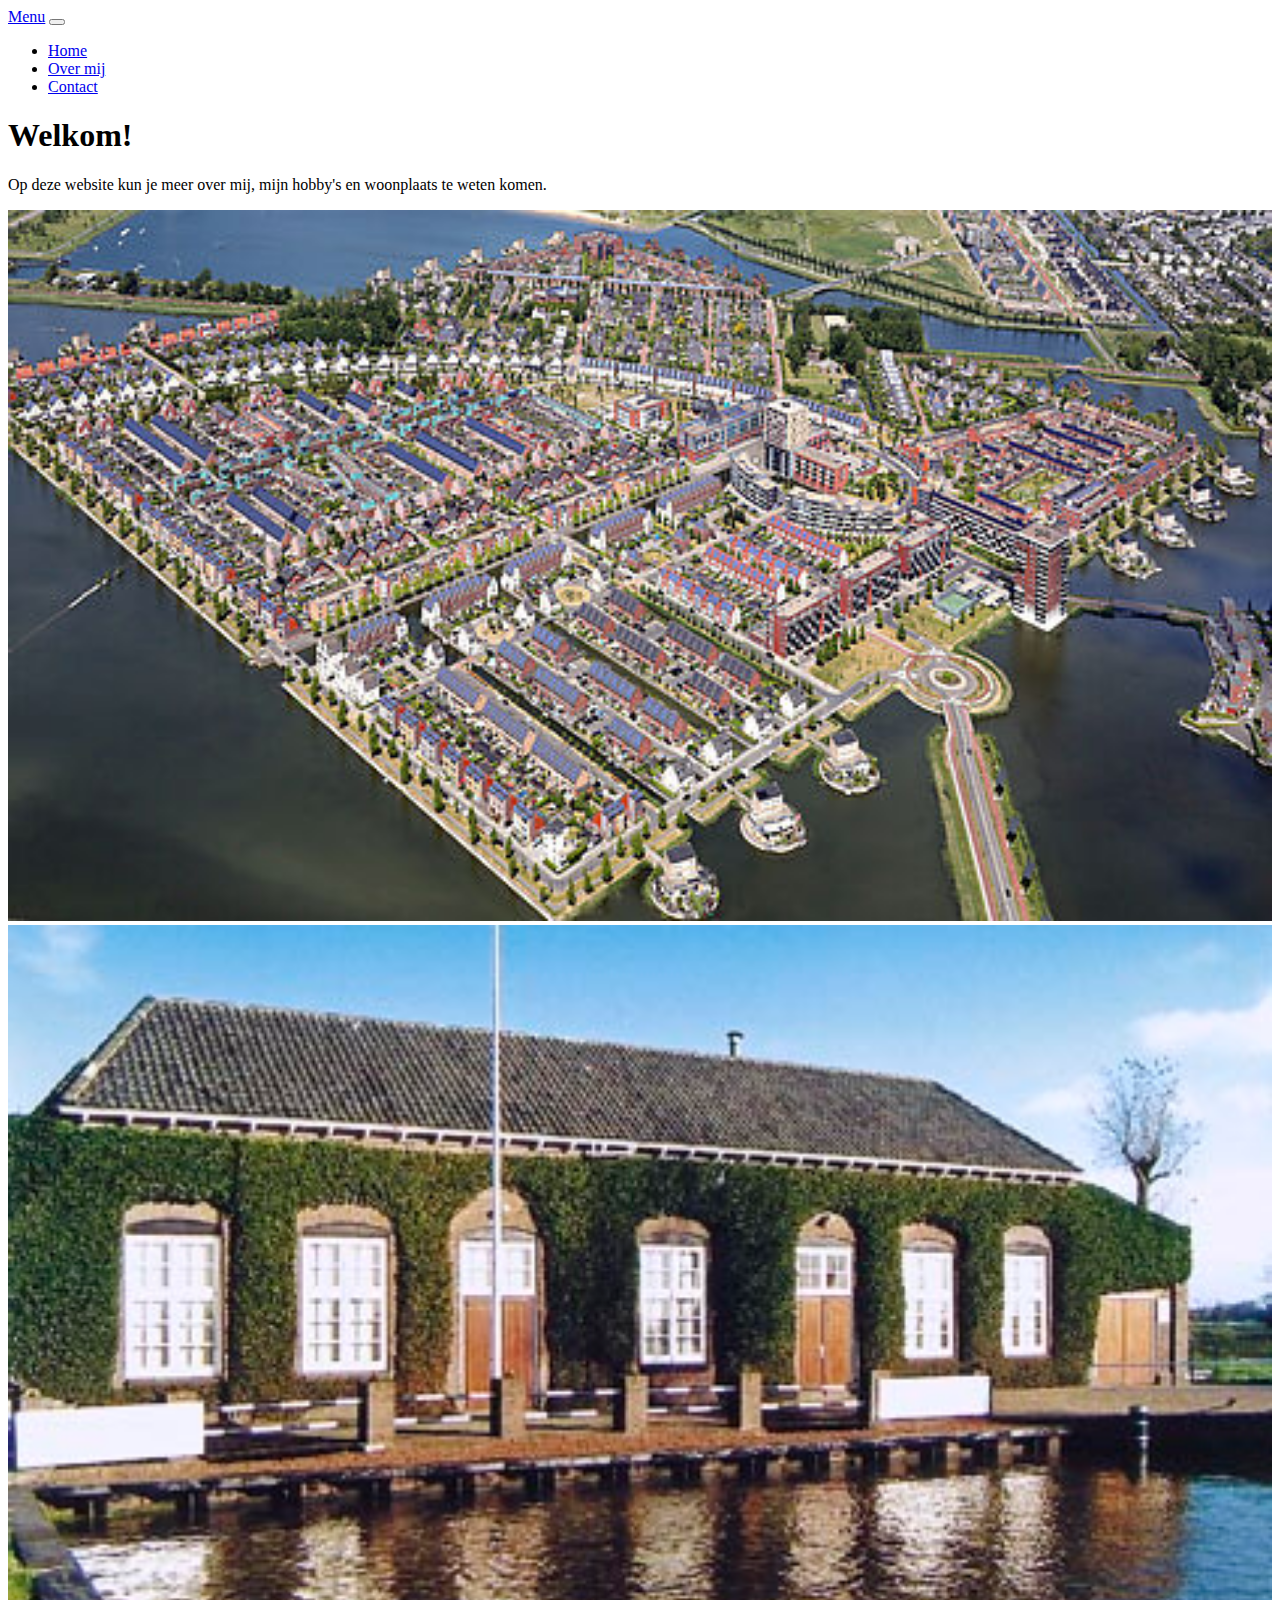
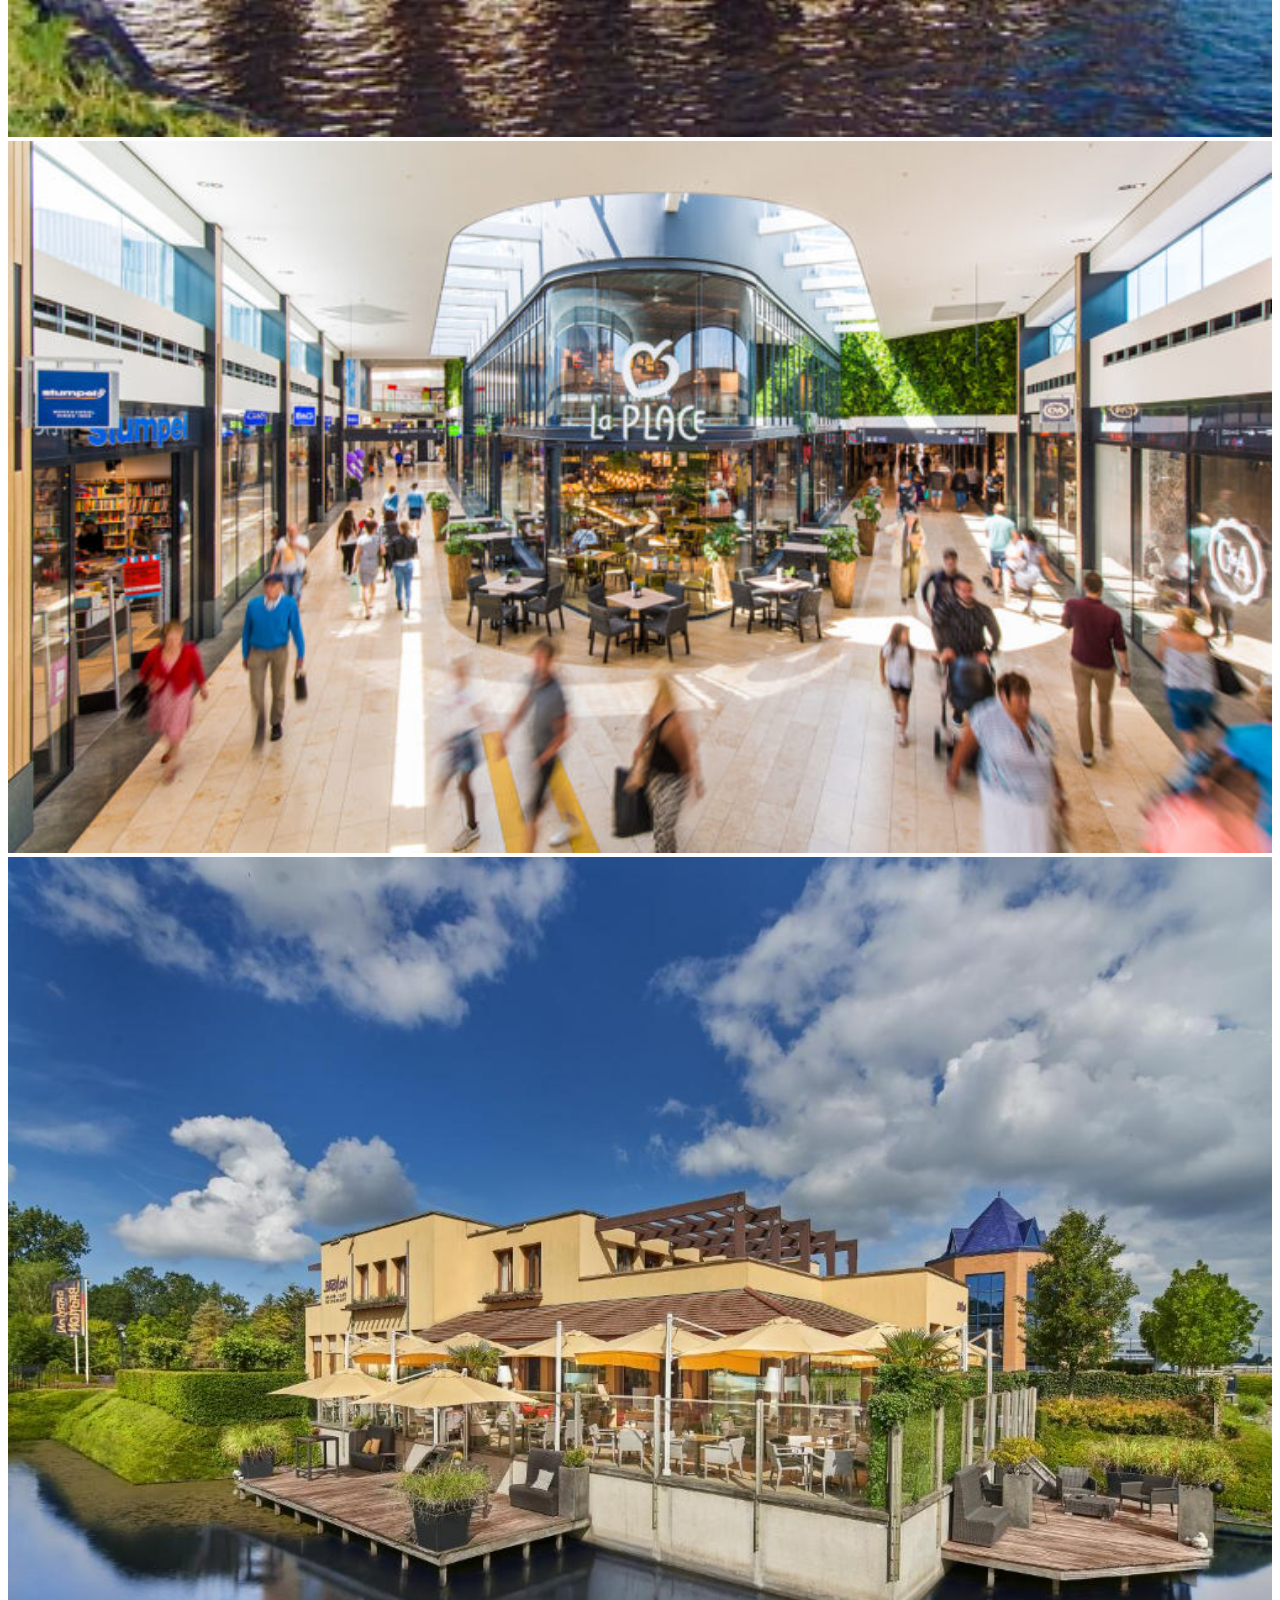
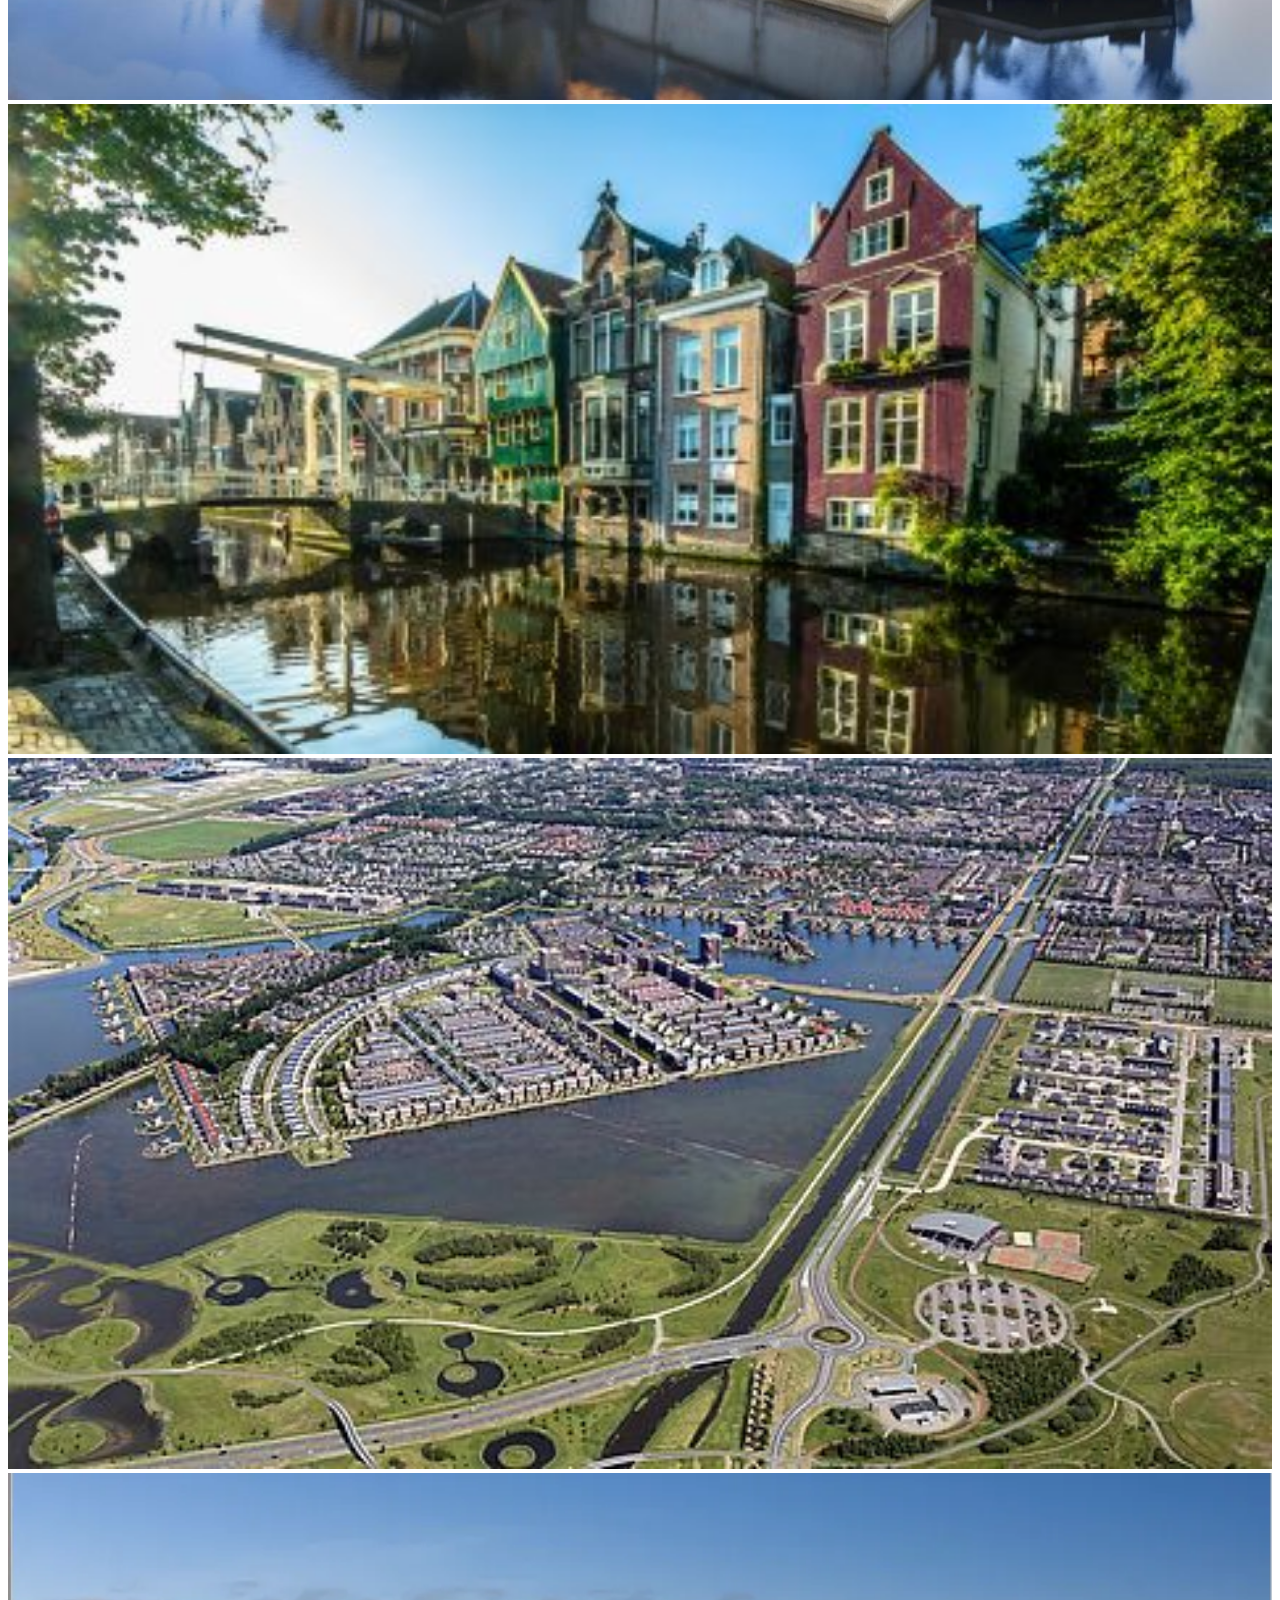
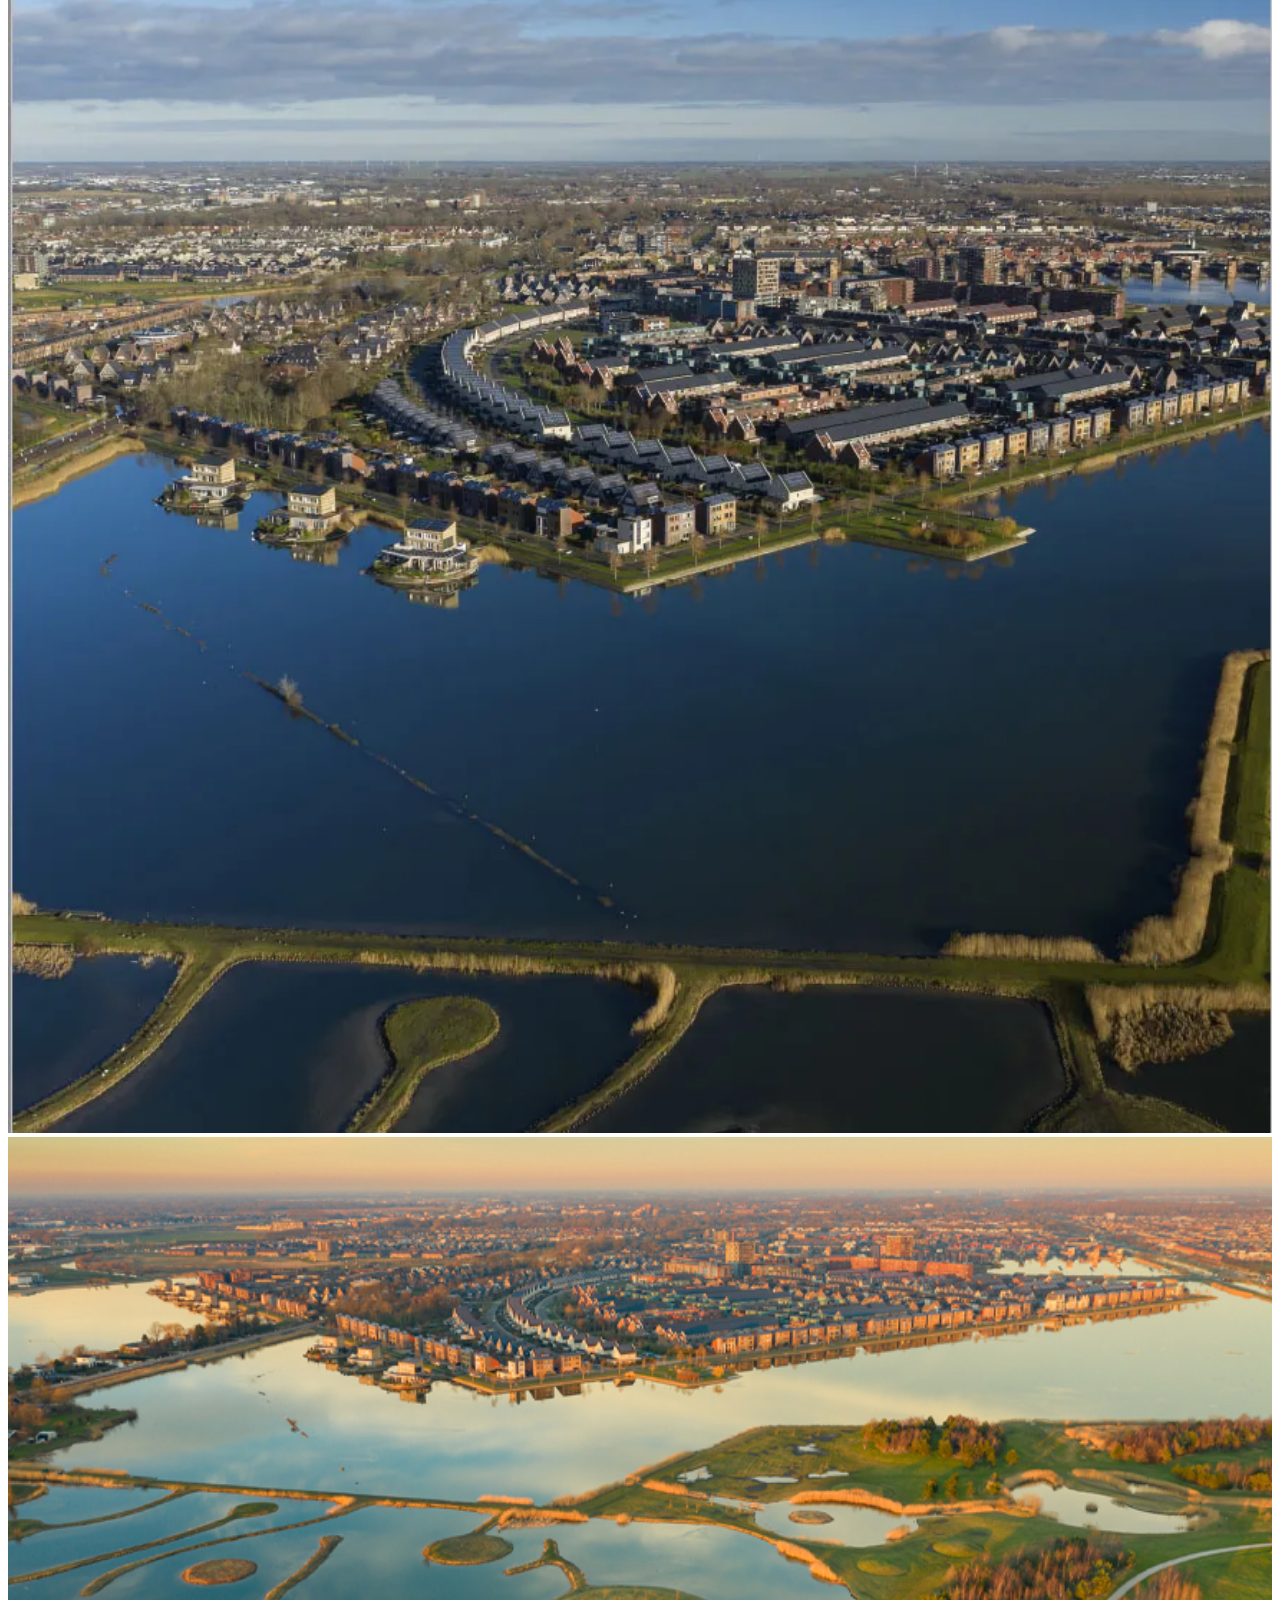
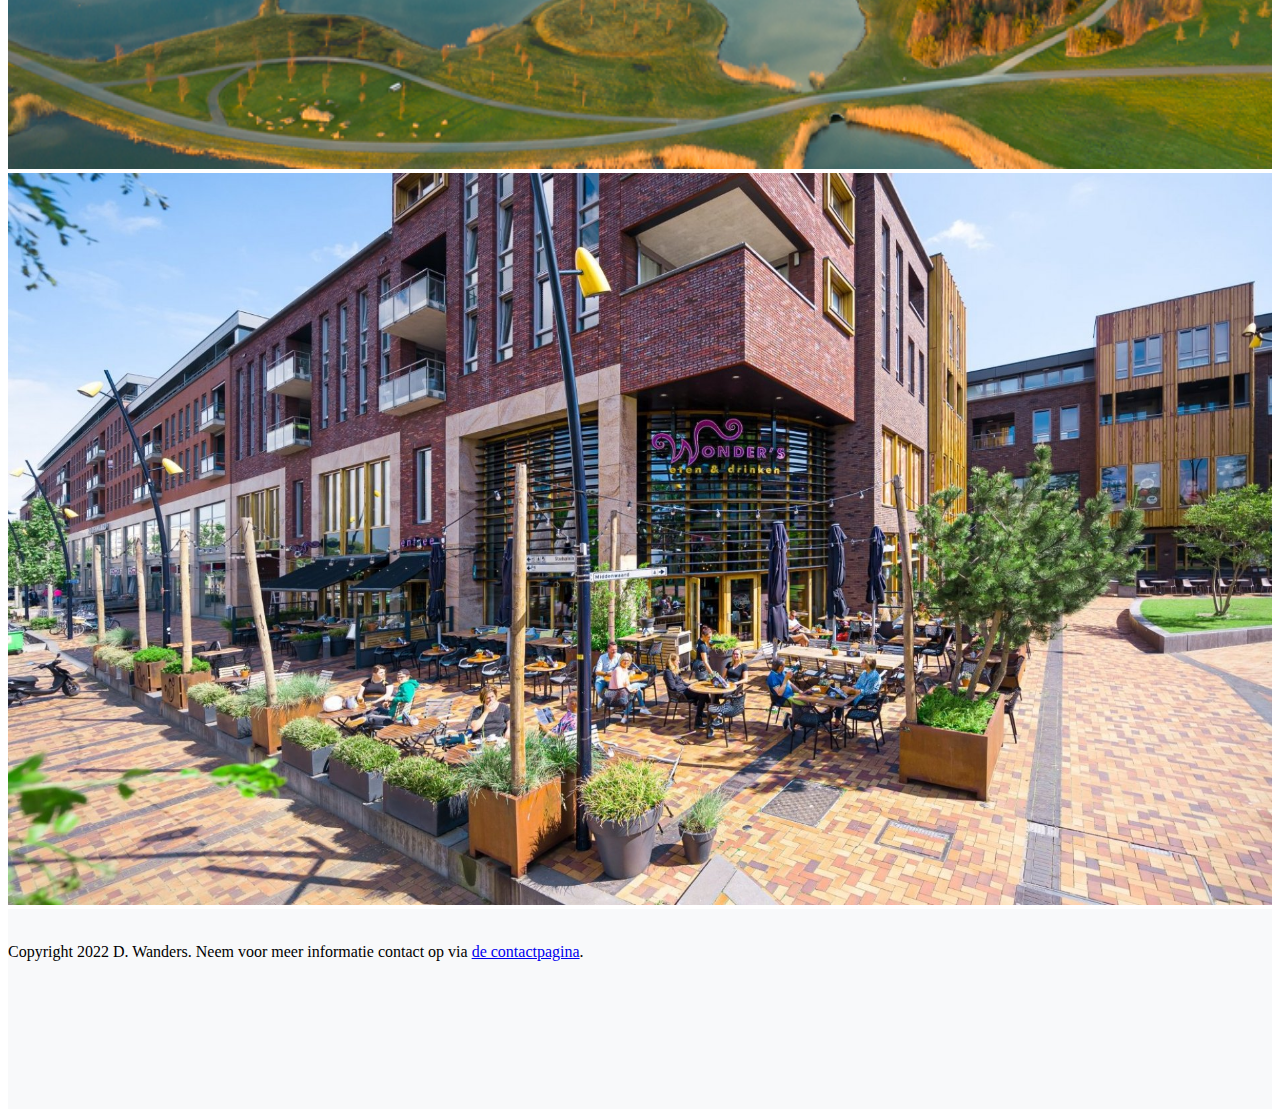
<file: index.html>
<!DOCTYPE html>
<html lang="nl">
<head>
<meta charset="utf-8">
<meta name="viewport" content="width=device-width, initial-scale=1">
<!-- Bootstrap-CSS -->
<link
href="https://cdn.jsdelivr.net/npm/bootstrap@5.0.0-beta2/dist/css/bootstrap.min.css"
rel="stylesheet"
integrity="sha384-BmbxuPwQa2lc/FVzBcNJ7UAyJxM6wuqIj61tLrc4wSX0szH/Ev+nYRRuWlolflfl"
crossorigin="anonymous">
<style>
.btn{
border-radius: 0;
}
footer{
height: 200px;
background-color: #f8f9fa;
}
img{
width: 100%;
}
</style>
<title>Mijn pagina</title>
</head>
<body>
<header>
  <nav class="navbar navbar-expand-lg navbar-light bg-light">
    <div class="container-fluid">
      <a class="navbar-brand" href="#">Menu</a>
      <button class="navbar-toggler" type="button" data-bs-toggle="collapse" data-bs-target="#navbarNav" aria-controls="navbarNav" aria-expanded="false" aria-label="Toggle navigation">
        <span class="navbar-toggler-icon"></span>
      </button>
      <div class="collapse navbar-collapse" id="navbarNav">
        <ul class="navbar-nav">
          <li class="nav-item">
            <a class="nav-link active" aria-current="page" href="#">Home</a>
          </li>
          <li class="nav-item">
            <a class="nav-link" href="overmij.html">Over mij</a>
          </li>
          <li class="nav-item">
            <a class="nav-link" href="contact.html">Contact</a>
          </li>
        </ul>
      </div>
    </div>
  </nav>
</header>
<div class="container-md"><h1>Welkom!</h1>
<p>Op deze website kun je meer over mij, mijn hobby's en woonplaats te weten komen.</p>
<div class="row row-cols-3">
<div class="col"><img src="images/hhw01.jpeg" alt="Heerhugowaard"></div>
<div class="col"><img src="images/hhw02.jpg" alt="Heerhugowaard"></div>
<div class="col"><img src="images/hhw03.jpg" alt="Heerhugowaard"></div>
<div class="col"><img src="images/hhw04.jpg" alt="Heerhugowaard"></div>
<div class="col"><img src="images/hhw05.jpeg" alt="Heerhugowaard"></div>
<div class="col"><img src="images/hhw06.jpg" alt="Heerhugowaard"></div>
<div class="col"><img src="images/hhw07.webp" alt="Heerhugowaard"></div>
<div class="col"><img src="images/hhw08.jpg" alt="Heerhugowaard"></div>
<div class="col"><img src="images/hhw09.jpg" alt="Heerhugowaard"></div>
</div>
</div>
<footer class="mt-auto text-black-80">
<br>
<p class="text-center">Copyright 2022 D. Wanders. Neem voor meer informatie contact op via <a href="contact.html" class="text-black">de contactpagina</a>.</p>
</footer>
<script
src="https://cdn.jsdelivr.net/npm/bootstrap@5.0.0-beta2/dist/js/bootstrap.bundle.min.js"
integrity="sha384-b5kHyXgcpbZJO/tY9Ul7kGkf1S0CWuKcCD38l8YkeH8z8QjE0GmW1gYU5S9FOnJ0"
crossorigin="anonymous">
</script>
</body>
</html>
</file>
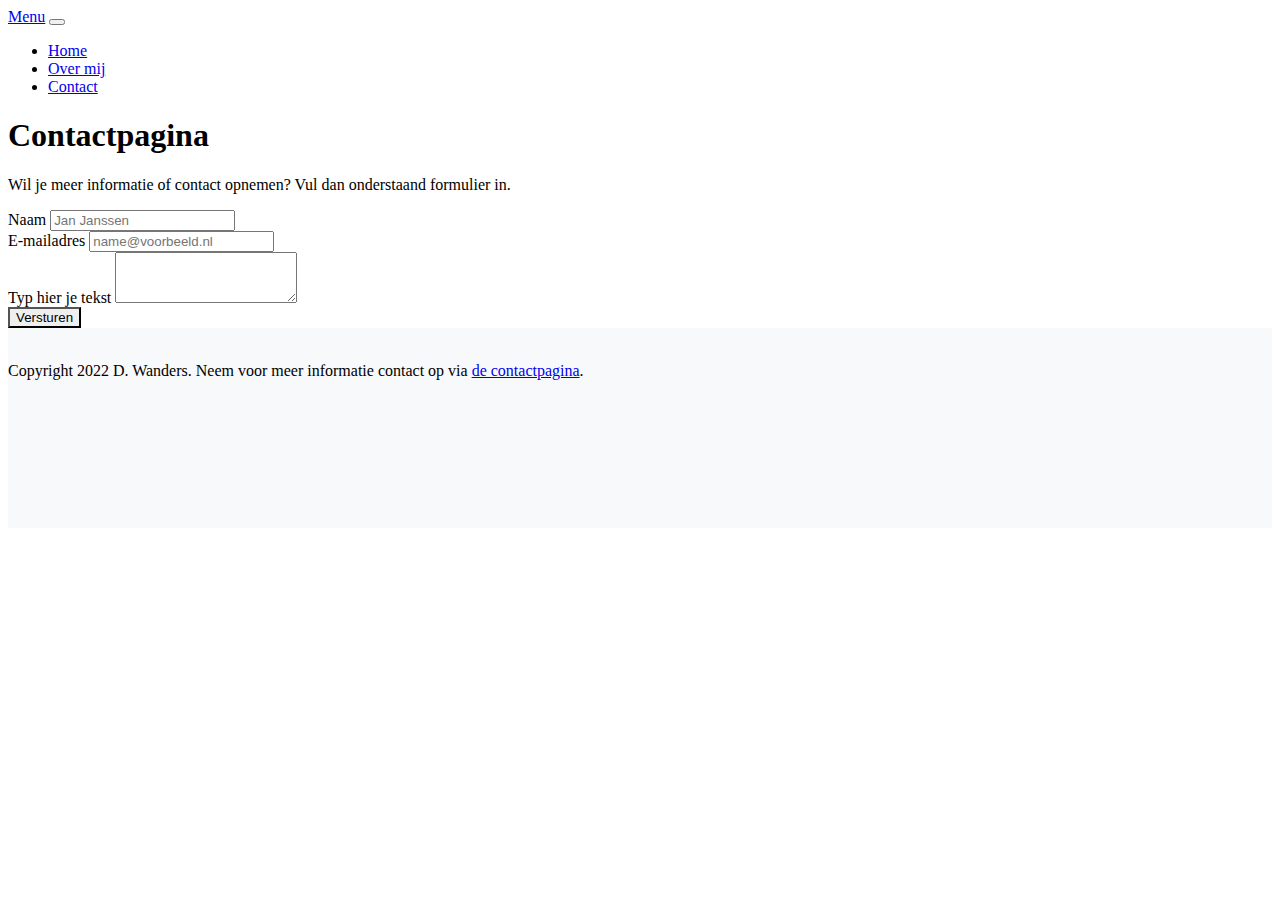
<file: contact.html>
<!DOCTYPE html>
<html lang="nl">
<head>
<meta charset="utf-8">
<meta name="viewport" content="width=device-width, initial-scale=1">
<!-- Bootstrap-CSS -->
<link
href="https://cdn.jsdelivr.net/npm/bootstrap@5.0.0-beta2/dist/css/bootstrap.min.css"
rel="stylesheet"
integrity="sha384-BmbxuPwQa2lc/FVzBcNJ7UAyJxM6wuqIj61tLrc4wSX0szH/Ev+nYRRuWlolflfl"
crossorigin="anonymous">
<style>
.btn{
border-radius: 0;
}
footer{
height: 200px;
background-color: #f8f9fa;
}
img{
width: 100%;
}
</style>
<title>Contact</title>
</head>
<body>
<header>
  <nav class="navbar navbar-expand-lg navbar-light bg-light">
    <div class="container-fluid">
      <a class="navbar-brand" href="#">Menu</a>
      <button class="navbar-toggler" type="button" data-bs-toggle="collapse" data-bs-target="#navbarNav" aria-controls="navbarNav" aria-expanded="false" aria-label="Toggle navigation">
        <span class="navbar-toggler-icon"></span>
      </button>
      <div class="collapse navbar-collapse" id="navbarNav">
        <ul class="navbar-nav">
          <li class="nav-item">
            <a class="nav-link active" aria-current="page" href="index.html">Home</a>
          </li>
          <li class="nav-item">
            <a class="nav-link" href="overmij.html">Over mij</a>
          </li>
          <li class="nav-item">
            <a class="nav-link" href="contact.html">Contact</a>
          </li>
        </ul>
      </div>
    </div>
  </nav>
</header>
<div class="container-md"><h1>Contactpagina</h1>
<p>Wil je meer informatie of contact opnemen? Vul dan onderstaand formulier in.</p>
<div class="row row-cols-9">
<div class="col">
  <form>
    <div class="mb-3">
      <label for="exampleFormControlInput0" class="form-label">Naam</label>
      <input type="text" class="form-control" id="exampleFormControlInput0" placeholder="Jan Janssen">
    </div>
      <div class="mb-3">
      <label for="exampleFormControlInput1" class="form-label">E-mailadres</label>
      <input type="email" class="form-control" id="exampleFormControlInput1" placeholder="name@voorbeeld.nl">
    </div>
    <div class="mb-3">
      <label for="exampleFormControlTextarea1" class="form-label">Typ hier je tekst</label>
      <textarea class="form-control" id="exampleFormControlTextarea1" rows="3"></textarea>
    </div>
    <button type="submit" class="btn btn-primary">Versturen</button>
  </form>
</div>
</div>
</div>
<footer class="mt-auto text-black-80">
<br>
<p class="text-center">Copyright 2022 D. Wanders. Neem voor meer informatie contact op via <a href="contact.html" class="text-black">de contactpagina</a>.</p>
</footer>
<script
src="https://cdn.jsdelivr.net/npm/bootstrap@5.0.0-beta2/dist/js/bootstrap.bundle.min.js"
integrity="sha384-b5kHyXgcpbZJO/tY9Ul7kGkf1S0CWuKcCD38l8YkeH8z8QjE0GmW1gYU5S9FOnJ0"
crossorigin="anonymous">
</script>
</body>
</html>
</file>
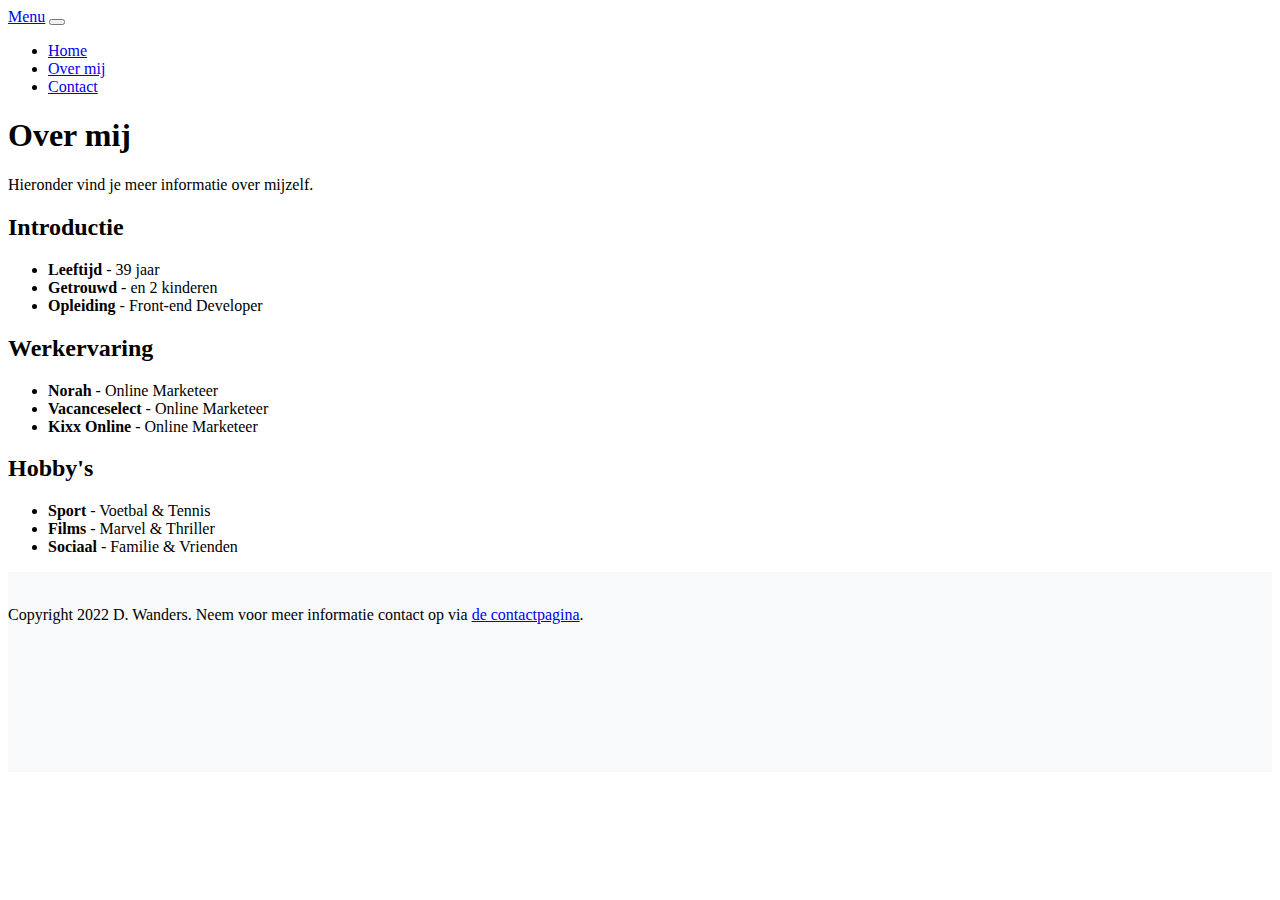
<file: overmij.html>
<!DOCTYPE html>
<html lang="nl">
<head>
<meta charset="utf-8">
<meta name="viewport" content="width=device-width, initial-scale=1">
<!-- Bootstrap-CSS -->
<link
href="https://cdn.jsdelivr.net/npm/bootstrap@5.0.0-beta2/dist/css/bootstrap.min.css"
rel="stylesheet"
integrity="sha384-BmbxuPwQa2lc/FVzBcNJ7UAyJxM6wuqIj61tLrc4wSX0szH/Ev+nYRRuWlolflfl"
crossorigin="anonymous">
<style>
.btn{
border-radius: 0;
}
footer{
height: 200px;
background-color: #f8f9fa;
}
img{
width: 100%;
}
</style>
<title>Over mij</title>
</head>
<body>
<header>
  <nav class="navbar navbar-expand-lg navbar-light bg-light">
    <div class="container-fluid">
      <a class="navbar-brand" href="#">Menu</a>
      <button class="navbar-toggler" type="button" data-bs-toggle="collapse" data-bs-target="#navbarNav" aria-controls="navbarNav" aria-expanded="false" aria-label="Toggle navigation">
        <span class="navbar-toggler-icon"></span>
      </button>
      <div class="collapse navbar-collapse" id="navbarNav">
        <ul class="navbar-nav">
          <li class="nav-item">
            <a class="nav-link active" aria-current="page" href="index.html">Home</a>
          </li>
          <li class="nav-item">
            <a class="nav-link" href="#">Over mij</a>
          </li>
          <li class="nav-item">
            <a class="nav-link" href="contact.html">Contact</a>
          </li>
        </ul>
      </div>
    </div>
  </nav>
</header>
<div class="container-md"><h1>Over mij</h1>
<p>Hieronder vind je meer informatie over mijzelf.</p>
<div class="row row-cols-12">
<div class="col">
  <h2>Introductie</h2>
  <ul>
    <li><b>Leeftijd</b> - 39 jaar</li>
    <li><b>Getrouwd</b> - en 2 kinderen</li>
    <li><b>Opleiding</b> - Front-end Developer</li>
  </ul>
</div>
<div class="col">
  <h2>Werkervaring</h2>
  <ul>
    <li><b>Norah</b> - Online Marketeer</li>
    <li><b>Vacanceselect</b> - Online Marketeer</li>
    <li><b>Kixx Online</b> - Online Marketeer</li>
  </ul>
</div>
<div class="col">
  <h2>Hobby's</h2>
  <ul>
    <li><b>Sport</b> - Voetbal & Tennis</li>
    <li><b>Films</b> - Marvel & Thriller</li>
    <li><b>Sociaal</b> - Familie & Vrienden</li>
  </ul>
</div>
</div>
</div>
<footer class="mt-auto text-black-80">
<br>
<p class="text-center">Copyright 2022 D. Wanders. Neem voor meer informatie contact op via <a href="contact.html" class="text-black">de contactpagina</a>.</p>
</footer>
<script
src="https://cdn.jsdelivr.net/npm/bootstrap@5.0.0-beta2/dist/js/bootstrap.bundle.min.js"
integrity="sha384-b5kHyXgcpbZJO/tY9Ul7kGkf1S0CWuKcCD38l8YkeH8z8QjE0GmW1gYU5S9FOnJ0"
crossorigin="anonymous">
</script>
</body>
</html>
</file>
